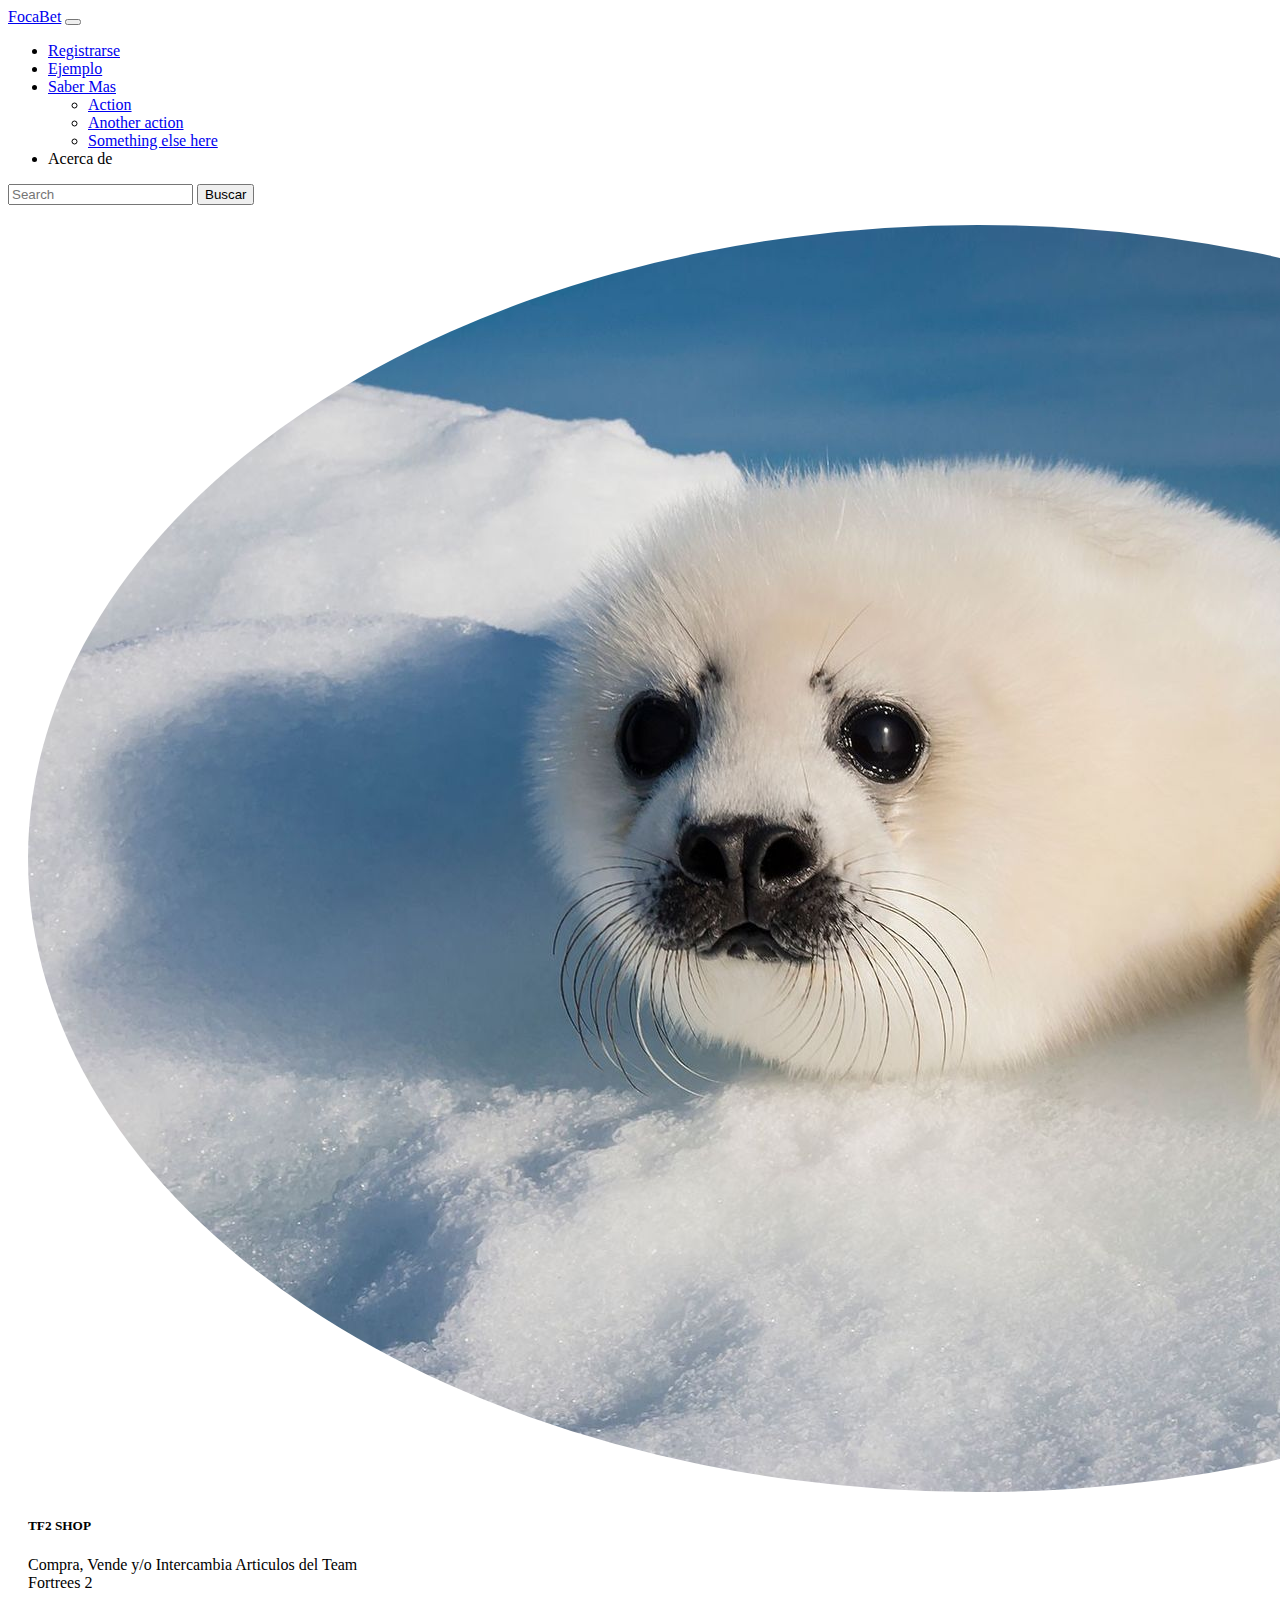
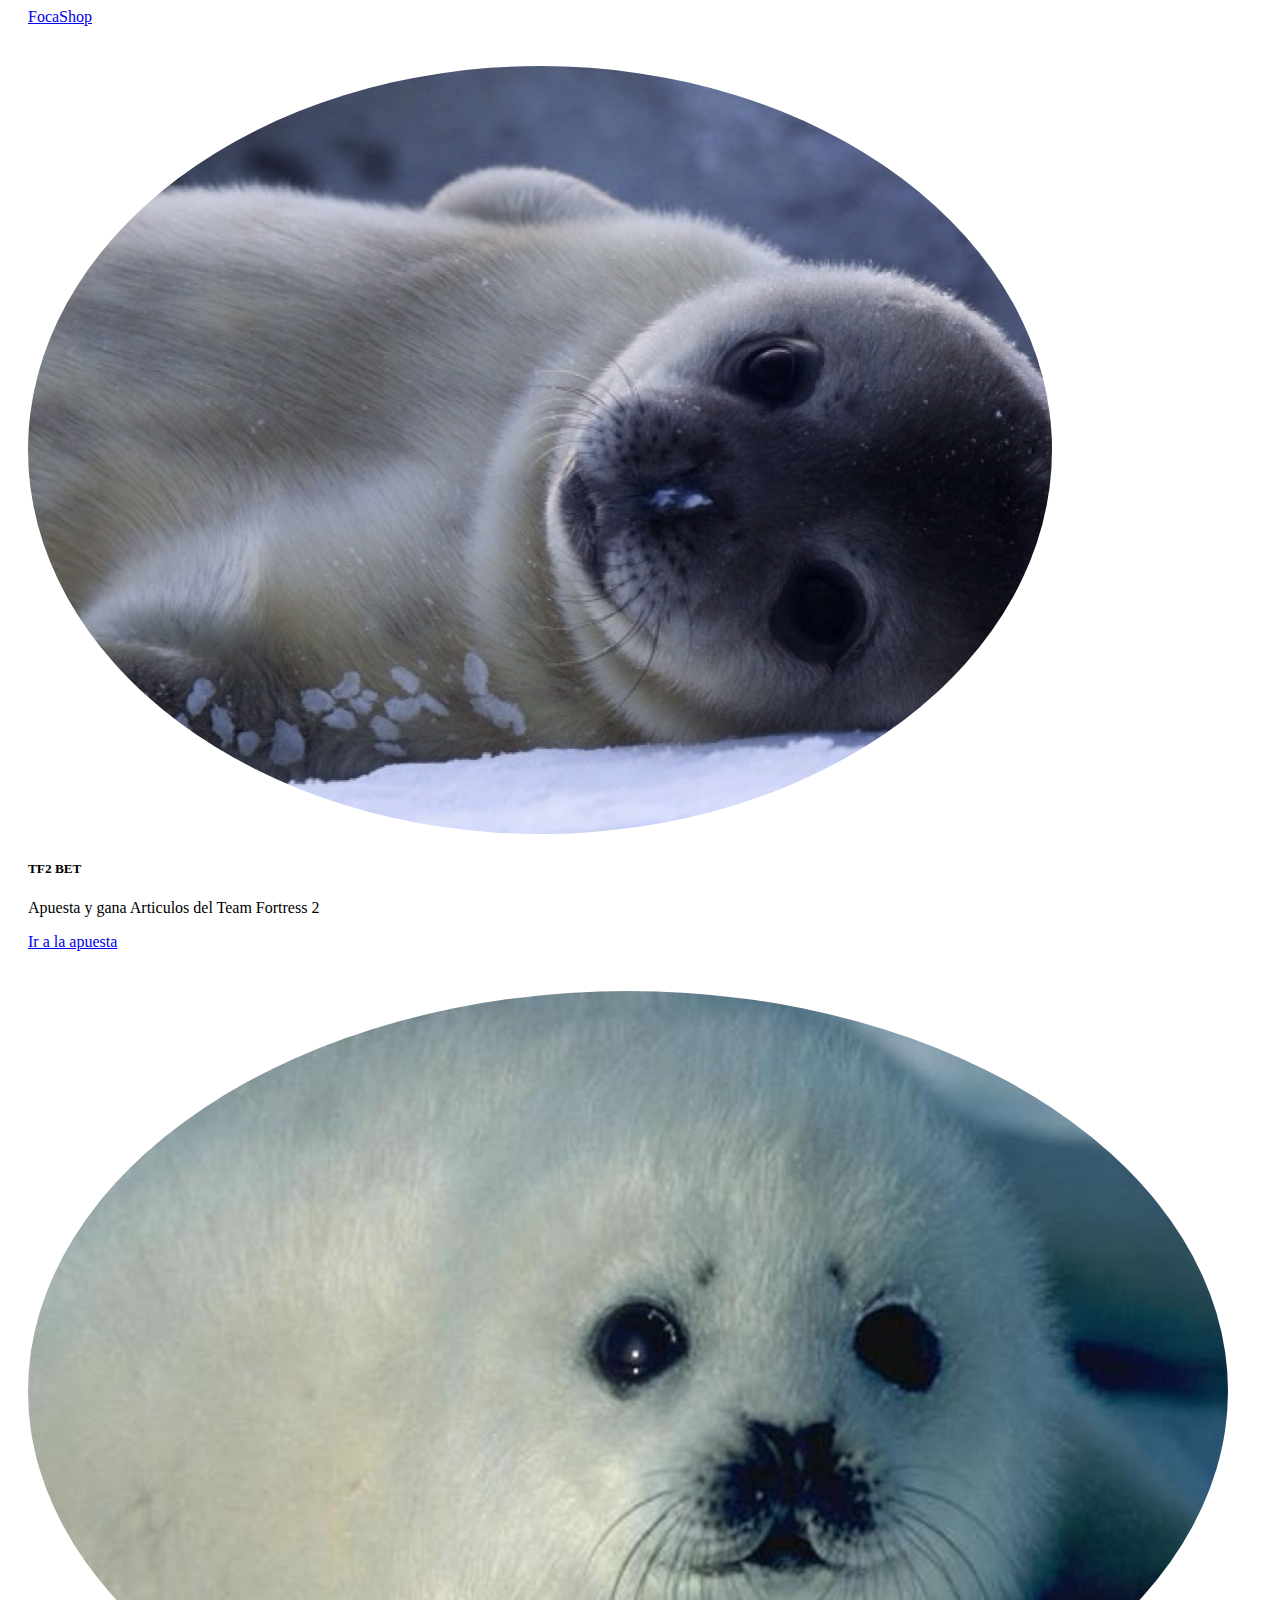
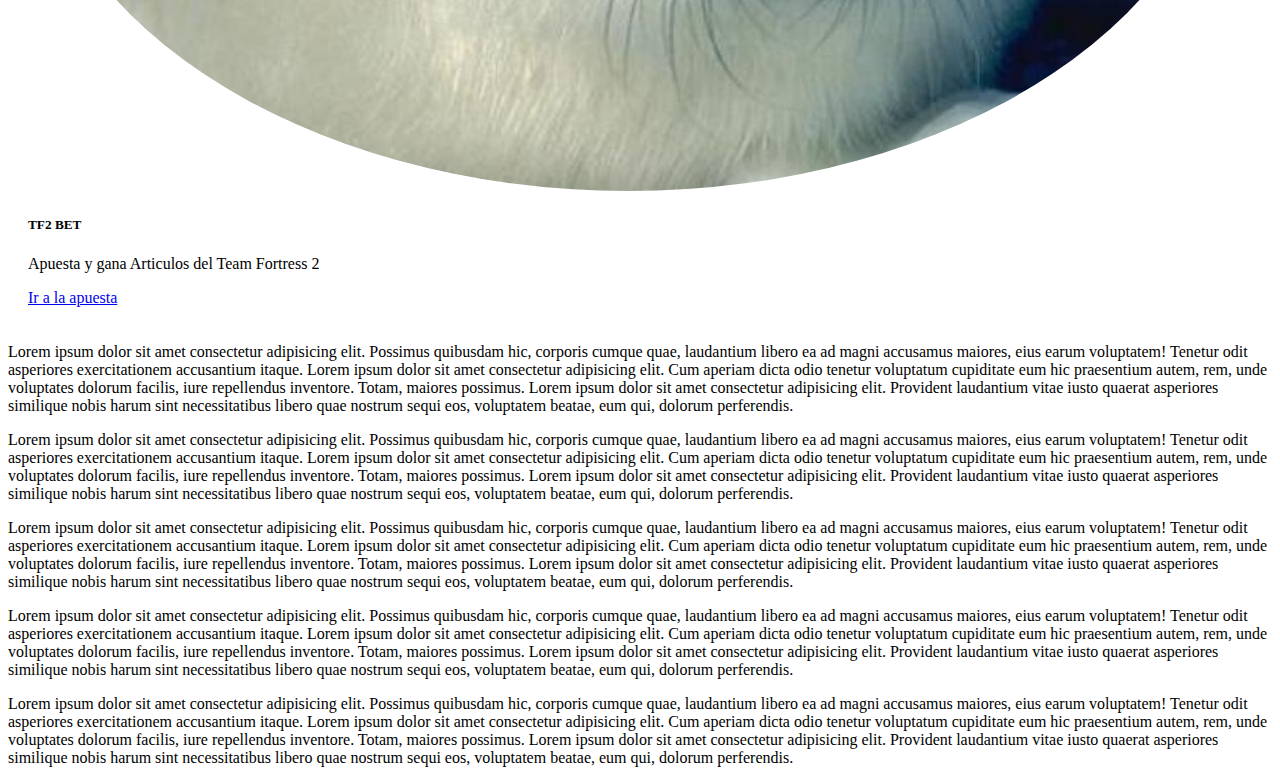
<file: index.html>
<!DOCTYPE html>
<html lang="es-mx">
<head>
    <meta charset="UTF-8">
    <meta http-equiv="X-UA-Compatible" content="IE=edge">
    <meta name="viewport" content="width=device-width, initial-scale=1.0">
    <title>FocaWorld</title>
    
    <link href="https://cdn.jsdelivr.net/npm/bootstrap@5.2.2/dist/css/bootstrap.min.css" rel="stylesheet" integrity="sha384-Zenh87qX5JnK2Jl0vWa8Ck2rdkQ2Bzep5IDxbcnCeuOxjzrPF/et3URy9Bv1WTRi" crossorigin="anonymous">
    <script src="https://cdn.jsdelivr.net/npm/bootstrap@5.2.2/dist/js/bootstrap.bundle.min.js" integrity="sha384-OERcA2EqjJCMA+/3y+gxIOqMEjwtxJY7qPCqsdltbNJuaOe923+mo//f6V8Qbsw3" crossorigin="anonymous"></script>
    <link rel="stylesheet" href="style/style.css">
</head>
<body>
    <!--Nav Bar BOOTSTRAP-->
    <nav class="navbar navbar-expand-lg bg-info" >
        <div class="container-fluid">
          <a class="navbar-brand" href="index.html">FocaBet</a>
          <button class="navbar-toggler" type="button" data-bs-toggle="collapse" data-bs-target="#navbarSupportedContent" aria-controls="navbarSupportedContent" aria-expanded="false" aria-label="Toggle navigation">
            <span class="navbar-toggler-icon"></span>
          </button>
          <div class="collapse navbar-collapse" id="navbarSupportedContent">
            <ul class="navbar-nav me-auto mb-2 mb-lg-0">
              <li class="nav-item">
                <a class="nav-link active" aria-current="page" href="signup.php">Registrarse</a>
              </li>
              <li class="nav-item">
                <a class="nav-link" href="example.html">Ejemplo</a>
              </li>
              <li class="nav-item dropdown">
                <a class="nav-link dropdown-toggle" href="#" role="button" data-bs-toggle="dropdown" aria-expanded="false">
                  Saber Mas
                </a>
                <ul class="dropdown-menu">
                  <li><a class="dropdown-item" href="#">Action</a></li>
                  <li><a class="dropdown-item" href="#">Another action</a></li>
                  <li><a class="dropdown-item" href="#">Something else here</a></li>
                </ul>
              </li>
              <li class="nav-item">
                <a class="nav-link disabled">Acerca de</a>
              </li>
            </ul>
            <form class="d-flex" role="search">
              <input class="form-control me-2" type="search" placeholder="Search" aria-label="Search">
              <button class="btn btn-success" type="submit">Buscar</button>
            </form>
          </div>
        </div>
      </nav>
      <!--PalceHolder BOOTSTRAP-->
      
  <div class="container" id="focas">
    <div class="row">
    
      <div class="col-lg-6 col-xl-4 " >
      <div class="card " style=" width: 24rem;">
        <img src="imagenes/f1.jpg" class="img-fluid"  alt="Foca bebe " >
        <div class="card-body" >
          <h5 class="card-title">TF2 SHOP</h5>
          <p class="card-text">Compra, Vende y/o Intercambia Articulos del Team Fortrees 2</p>
          <a href="#" class="btn btn-primary">FocaShop</a>
        </div>
      </div>
      </div>
    
      <div class="col-lg-6 col-xl-4 " >
      <div class="card" style=" width: 24rem;">
        <img src="imagenes/f3.jpg" id="focared" class="img-fluid"  alt="Foca bebe "  >
        <div class="card-body" >
          <h5 class="card-title">TF2 BET</h5>
          <p class="card-text">Apuesta y gana Articulos del Team Fortress 2</p>
          <a href="apuestaTF2.html" class="btn btn-primary">Ir a la apuesta</a>
        </div>
      </div>
      
      </div>

      <div class="col-xl-4" >
        <div class="card" style="width: 24rem;">
          <img src="imagenes/f2.jpg"  class="img-fluid"  alt="Foca bebe ">
          <div class="card-body" >
            <h5 class="card-title">TF2 BET</h5>
            <p class="card-text">Apuesta y gana Articulos del Team Fortress 2</p>
            <a href="apuestaTF2.html" class="btn btn-primary">Ir a la apuesta</a>
          </div>
        </div>
        
        </div>

      </div>
    </div>  

    <p>Lorem ipsum dolor sit amet consectetur adipisicing elit. Possimus quibusdam hic, corporis cumque quae, laudantium libero ea ad magni accusamus maiores, eius earum voluptatem! Tenetur odit asperiores exercitationem accusantium itaque. Lorem ipsum dolor sit amet consectetur adipisicing elit. Cum aperiam dicta odio tenetur voluptatum cupiditate eum hic praesentium autem, rem, unde voluptates dolorum facilis, iure repellendus inventore. Totam, maiores possimus. Lorem ipsum dolor sit amet consectetur adipisicing elit. Provident laudantium vitae iusto quaerat asperiores similique nobis harum sint necessitatibus libero quae nostrum sequi eos, voluptatem beatae, eum qui, dolorum perferendis.</p>
    
    <p>Lorem ipsum dolor sit amet consectetur adipisicing elit. Possimus quibusdam hic, corporis cumque quae, laudantium libero ea ad magni accusamus maiores, eius earum voluptatem! Tenetur odit asperiores exercitationem accusantium itaque. Lorem ipsum dolor sit amet consectetur adipisicing elit. Cum aperiam dicta odio tenetur voluptatum cupiditate eum hic praesentium autem, rem, unde voluptates dolorum facilis, iure repellendus inventore. Totam, maiores possimus. Lorem ipsum dolor sit amet consectetur adipisicing elit. Provident laudantium vitae iusto quaerat asperiores similique nobis harum sint necessitatibus libero quae nostrum sequi eos, voluptatem beatae, eum qui, dolorum perferendis.</p>
    
    <p>Lorem ipsum dolor sit amet consectetur adipisicing elit. Possimus quibusdam hic, corporis cumque quae, laudantium libero ea ad magni accusamus maiores, eius earum voluptatem! Tenetur odit asperiores exercitationem accusantium itaque. Lorem ipsum dolor sit amet consectetur adipisicing elit. Cum aperiam dicta odio tenetur voluptatum cupiditate eum hic praesentium autem, rem, unde voluptates dolorum facilis, iure repellendus inventore. Totam, maiores possimus. Lorem ipsum dolor sit amet consectetur adipisicing elit. Provident laudantium vitae iusto quaerat asperiores similique nobis harum sint necessitatibus libero quae nostrum sequi eos, voluptatem beatae, eum qui, dolorum perferendis.</p>
    
    <p>Lorem ipsum dolor sit amet consectetur adipisicing elit. Possimus quibusdam hic, corporis cumque quae, laudantium libero ea ad magni accusamus maiores, eius earum voluptatem! Tenetur odit asperiores exercitationem accusantium itaque. Lorem ipsum dolor sit amet consectetur adipisicing elit. Cum aperiam dicta odio tenetur voluptatum cupiditate eum hic praesentium autem, rem, unde voluptates dolorum facilis, iure repellendus inventore. Totam, maiores possimus. Lorem ipsum dolor sit amet consectetur adipisicing elit. Provident laudantium vitae iusto quaerat asperiores similique nobis harum sint necessitatibus libero quae nostrum sequi eos, voluptatem beatae, eum qui, dolorum perferendis.</p>
    
    <p>Lorem ipsum dolor sit amet consectetur adipisicing elit. Possimus quibusdam hic, corporis cumque quae, laudantium libero ea ad magni accusamus maiores, eius earum voluptatem! Tenetur odit asperiores exercitationem accusantium itaque. Lorem ipsum dolor sit amet consectetur adipisicing elit. Cum aperiam dicta odio tenetur voluptatum cupiditate eum hic praesentium autem, rem, unde voluptates dolorum facilis, iure repellendus inventore. Totam, maiores possimus. Lorem ipsum dolor sit amet consectetur adipisicing elit. Provident laudantium vitae iusto quaerat asperiores similique nobis harum sint necessitatibus libero quae nostrum sequi eos, voluptatem beatae, eum qui, dolorum perferendis.</p>

</body>
</html>
</file>
<file: style/style.css>
.card{
    padding: 20px 30px 20px 20px;
    border: 0;
}

img{
    
    border-radius: 50%;
}
</file>
